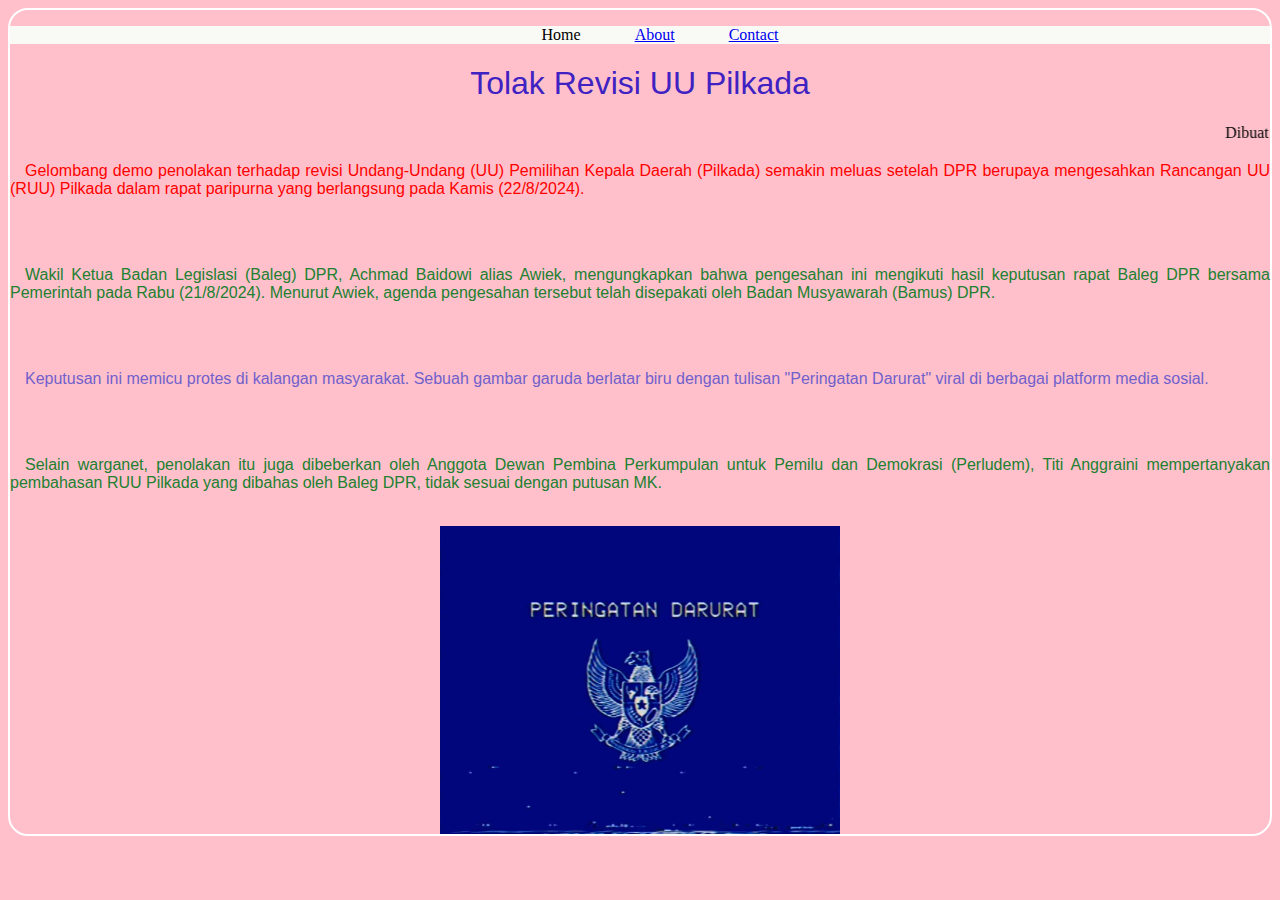
<file: index.html>
<!doctype html>

<html>
    <head>
        <meta charset="utf-8">

        <title>Blank template</title>

        <!-- Load external CSS styles -->
        <link rel="stylesheet" href="style.css">

    </head>

    <body>
<ul>
    <li>Home</li>
    <li><a href="About.html">About</a></li>
    <li><a href="contact.html">Contact</a></li>
</ul>

        <h1>Tolak Revisi UU Pilkada</h1>
    <marquee>Dibuat oleh Khodijah</marquee>
     <p>
      
<p class="par1">Gelombang demo penolakan terhadap revisi Undang-Undang (UU) 
Pemilihan Kepala Daerah (Pilkada) semakin meluas setelah DPR 
berupaya mengesahkan Rancangan UU (RUU) Pilkada dalam rapat 
paripurna yang berlangsung pada Kamis (22/8/2024).</p>
<br> <br> <!----kasih br buat spasi---->
<p class="par2">Wakil Ketua Badan Legislasi (Baleg) DPR, Achmad Baidowi alias 
Awiek, mengungkapkan bahwa pengesahan ini mengikuti hasil keputusan 
rapat Baleg DPR bersama Pemerintah pada Rabu (21/8/2024). Menurut 
Awiek, agenda pengesahan tersebut telah disepakati oleh Badan 
Musyawarah (Bamus) DPR.</p>
<br> <br>
<p class="par3">Keputusan ini memicu protes di kalangan masyarakat. Sebuah 
gambar garuda berlatar biru dengan tulisan "Peringatan Darurat" 
viral di berbagai platform media sosial.</p>
<br> <br>
<p class="par2">Selain warganet, penolakan itu juga dibeberkan oleh Anggota Dewan 
Pembina Perkumpulan untuk Pemilu dan Demokrasi (Perludem), Titi Anggraini 
mempertanyakan pembahasan RUU Pilkada yang dibahas oleh Baleg DPR, tidak
 sesuai dengan putusan MK.
<br> <br>
     
        </p>
        


  </p>
      <img src="foto garuda.jpeg" width="400"> 
</body>
</html>
</file>
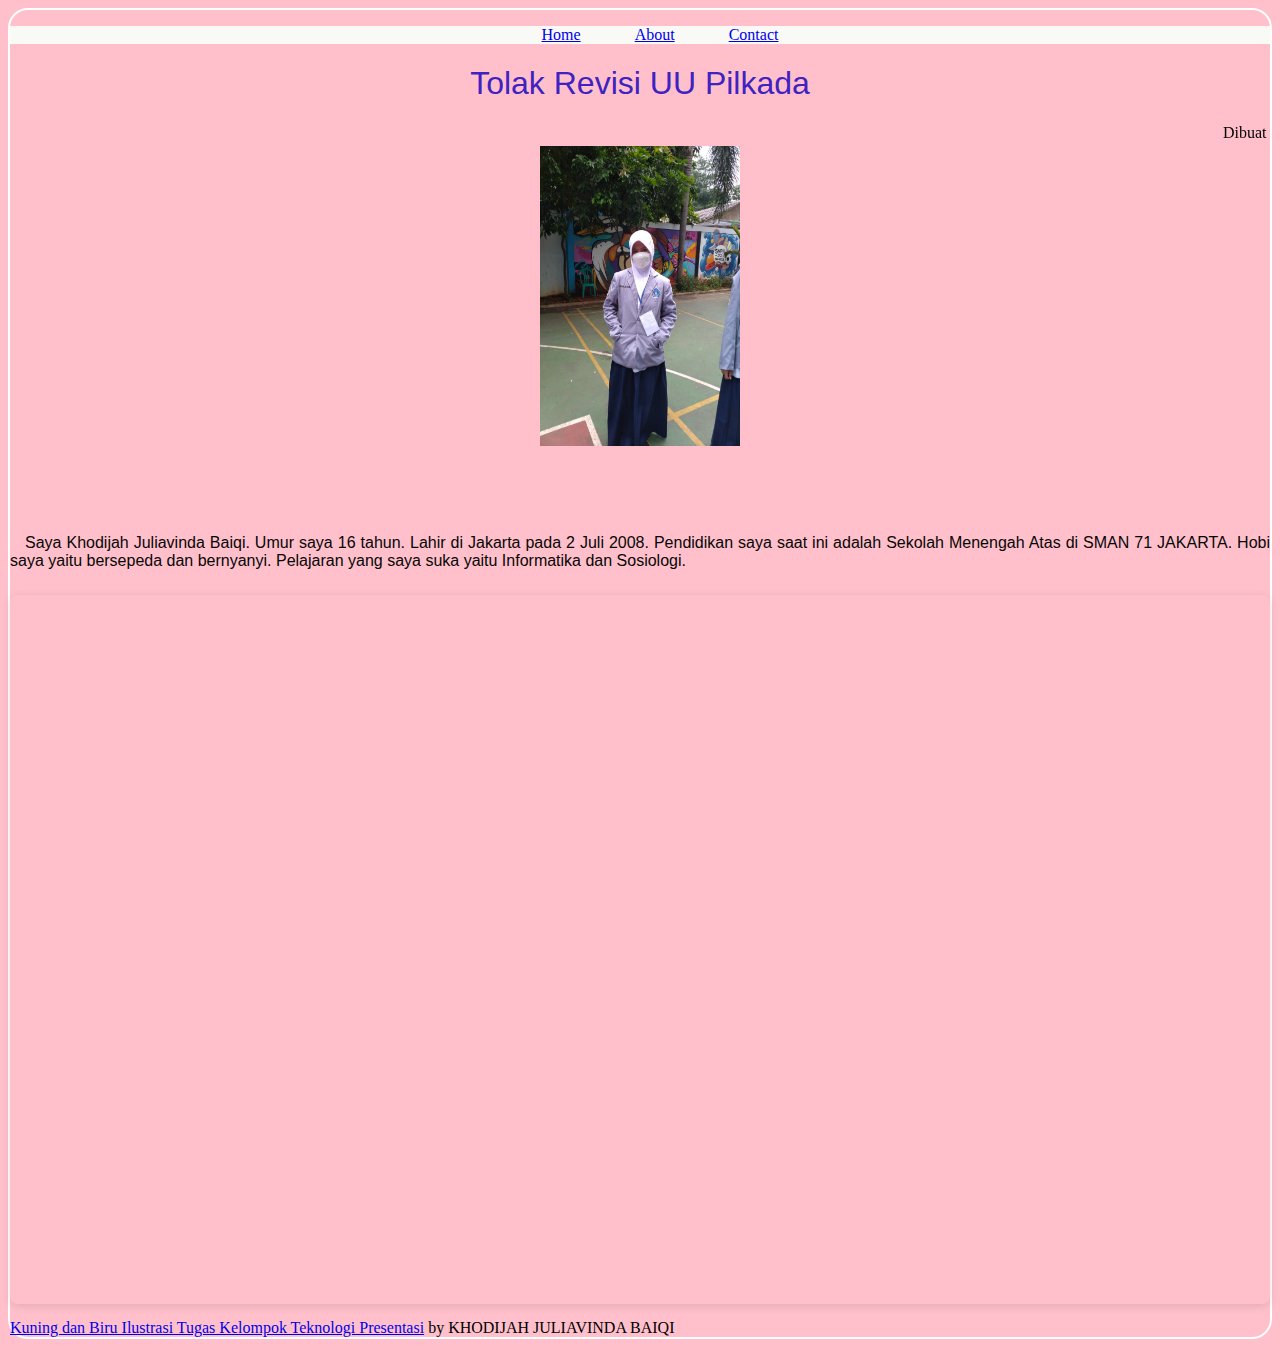
<file: About.html>
<!DOCTYPE html>

<html>
  <head>
    <meta charset="utf-8" />

    <title>Blank template</title>

    <!-- Load external CSS styles -->
    <link rel="stylesheet" href="style.css" />
  </head>

  <body>
    <ul>
      <li><a href="index.html">Home</a></li>
      <li><a href="About.html">About</a></li>
      <li><a href="index.html">Contact</a></li>
    </ul>

    <h1>Tolak Revisi UU Pilkada</h1>
    <marquee>Dibuat oleh Khodijah</marquee>

    <img src="foto aku.jpeg" width="200" height="300" />

    <br />
    <br />
    <!----kasih br buat spasi---->
    <br />
    <br />

    <p>
      Saya Khodijah Juliavinda Baiqi. Umur saya 16 tahun. Lahir di Jakarta pada
      2 Juli 2008. Pendidikan saya saat ini adalah Sekolah Menengah Atas di SMAN
      71 JAKARTA. Hobi saya yaitu bersepeda dan bernyanyi. Pelajaran yang saya
      suka yaitu Informatika dan Sosiologi.
    </p>

    <div
      style="
        position: relative;
        width: 100%;
        height: 0;
        padding-top: 56.25%;
        padding-bottom: 0;
        box-shadow: 0 2px 8px 0 rgba(63, 69, 81, 0.16);
        margin-top: 1.6em;
        margin-bottom: 0.9em;
        overflow: hidden;
        border-radius: 8px;
        will-change: transform;
      "
    >
      <iframe
        loading="lazy"
        style="
          position: absolute;
          width: 100%;
          height: 100%;
          top: 0;
          left: 0;
          border: none;
          padding: 0;
          margin: 0;
        "
        src="https://www.canva.com/design/DAGRop8m-HQ/uowFWC1Cs4rUToCNOfXUNg/view?embed"
        allowfullscreen="allowfullscreen"
        allow="fullscreen"
      >
      </iframe>
    </div>
    <a
      href="https:&#x2F;&#x2F;www.canva.com&#x2F;design&#x2F;DAGRop8m-HQ&#x2F;uowFWC1Cs4rUToCNOfXUNg&#x2F;view?utm_content=DAGRop8m-HQ&amp;utm_campaign=designshare&amp;utm_medium=embeds&amp;utm_source=link"
      target="_blank"
      rel="noopener"
      >Kuning dan Biru Ilustrasi Tugas Kelompok Teknologi Presentasi</a
    >
    by KHODIJAH JULIAVINDA BAIQI
  </body>
</html>
</file>
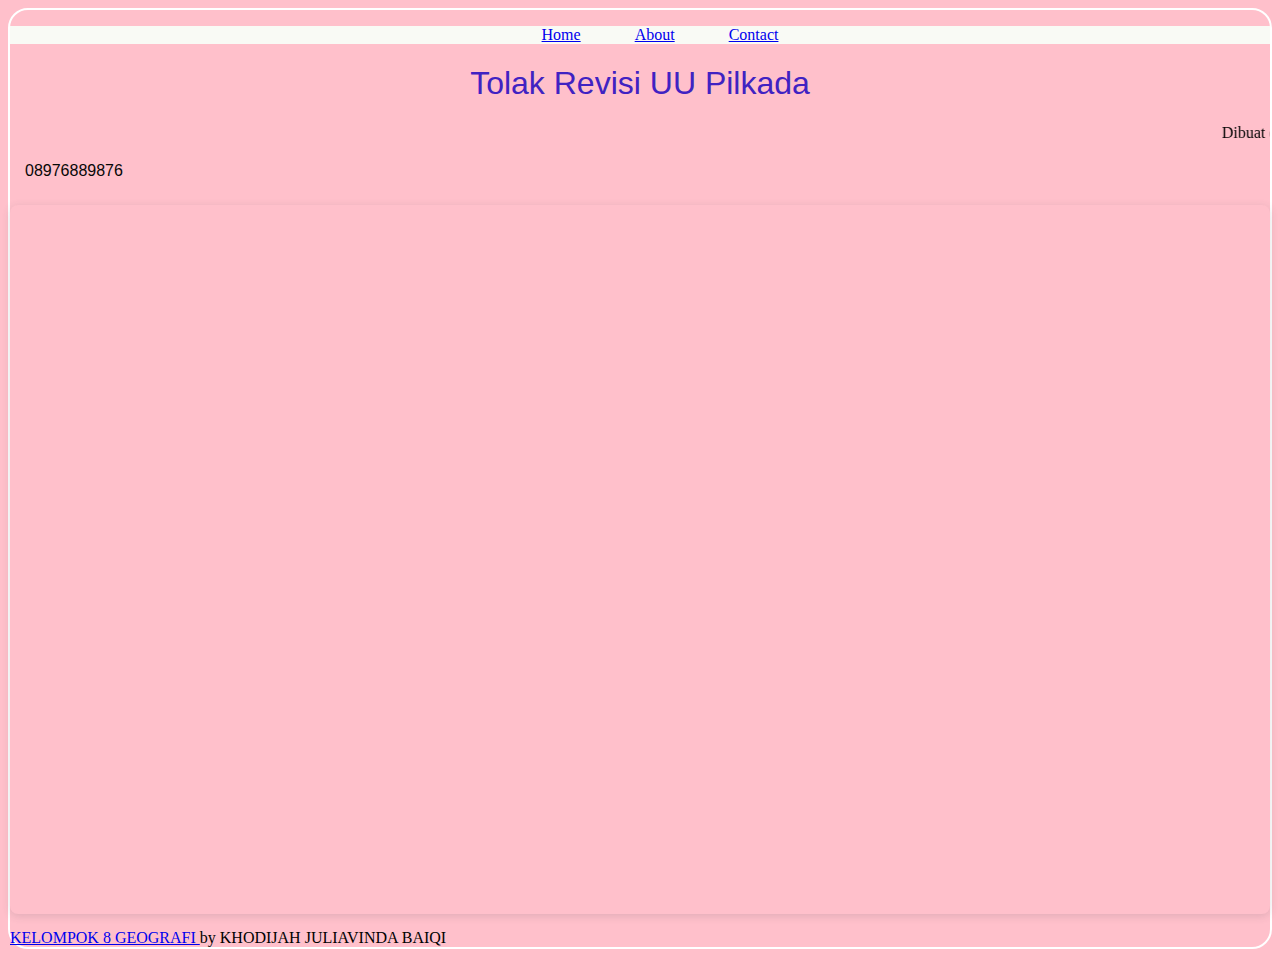
<file: contact.html>
<!DOCTYPE html>

<html>
  <head>
    <meta charset="utf-8" />

    <title>Blank template</title>

    <!-- Load external CSS styles -->
    <link rel="stylesheet" href="style.css" />
  </head>

  <body>
    <ul>
      <li><a href="index.html">Home</a></li>
      <li><a href="About.html">About</a></li>
      <li><a href="index.html">Contact</a></li>
    </ul>

    <h1>Tolak Revisi UU Pilkada</h1>
    <marquee>Dibuat oleh Khodijah</marquee>

    <p>08976889876</p>
    <div
      style="
        position: relative;
        width: 100%;
        height: 0;
        padding-top: 56.25%;
        padding-bottom: 0;
        box-shadow: 0 2px 8px 0 rgba(63, 69, 81, 0.16);
        margin-top: 1.6em;
        margin-bottom: 0.9em;
        overflow: hidden;
        border-radius: 8px;
        will-change: transform;
      "
    >
      <iframe
        loading="lazy"
        style="
          position: absolute;
          width: 100%;
          height: 100%;
          top: 0;
          left: 0;
          border: none;
          padding: 0;
          margin: 0;
        "
        src="https://www.canva.com/design/DAGTCHOABIQ/AfQY_TxeOLxu4YmKgGaivw/view?embed"
        allowfullscreen="allowfullscreen"
        allow="fullscreen"
      >
      </iframe>
    </div>
    <a
      href="https:&#x2F;&#x2F;www.canva.com&#x2F;design&#x2F;DAGTCHOABIQ&#x2F;AfQY_TxeOLxu4YmKgGaivw&#x2F;view?utm_content=DAGTCHOABIQ&amp;utm_campaign=designshare&amp;utm_medium=embeds&amp;utm_source=link"
      target="_blank"
      rel="noopener"
      >KELOMPOK 8 GEOGRAFI
    </a>
    by KHODIJAH JULIAVINDA BAIQI
  </body>
</html>
</file>
<file: style.css>
h1{
    text-align: center;
    font-family: Arial, Helvetica, sans-serif;
    font-weight: normal;
    color: rgb(64, 34, 194);
    height: 40px 30px;
}


body {background-color: pink;
border:2px solid white;
border-radius:20px;
}

p{ 
    text-align: justify;
    text-indent: 15px;
    font-family: 'Franklin Gothic Medium', 'Arial Narrow', Arial, sans-serif;
    font-weight: normal;
    color: rgb(7, 7, 7);
}

ul{
    list-style-type:none;
    background-color: rgb(249, 250, 245);
    text-align: center;
}

li{
    Display:inline;
    padding: 25px ;
}
img {display: block;
     margin: auto;
}

p.par1 { text_align: center;
          color: red;
}

p.par2 {color: rgb(33, 129, 48);
}
p.par3 { text_align: center;
          color: rgb(113, 96, 204);
}
</file>
